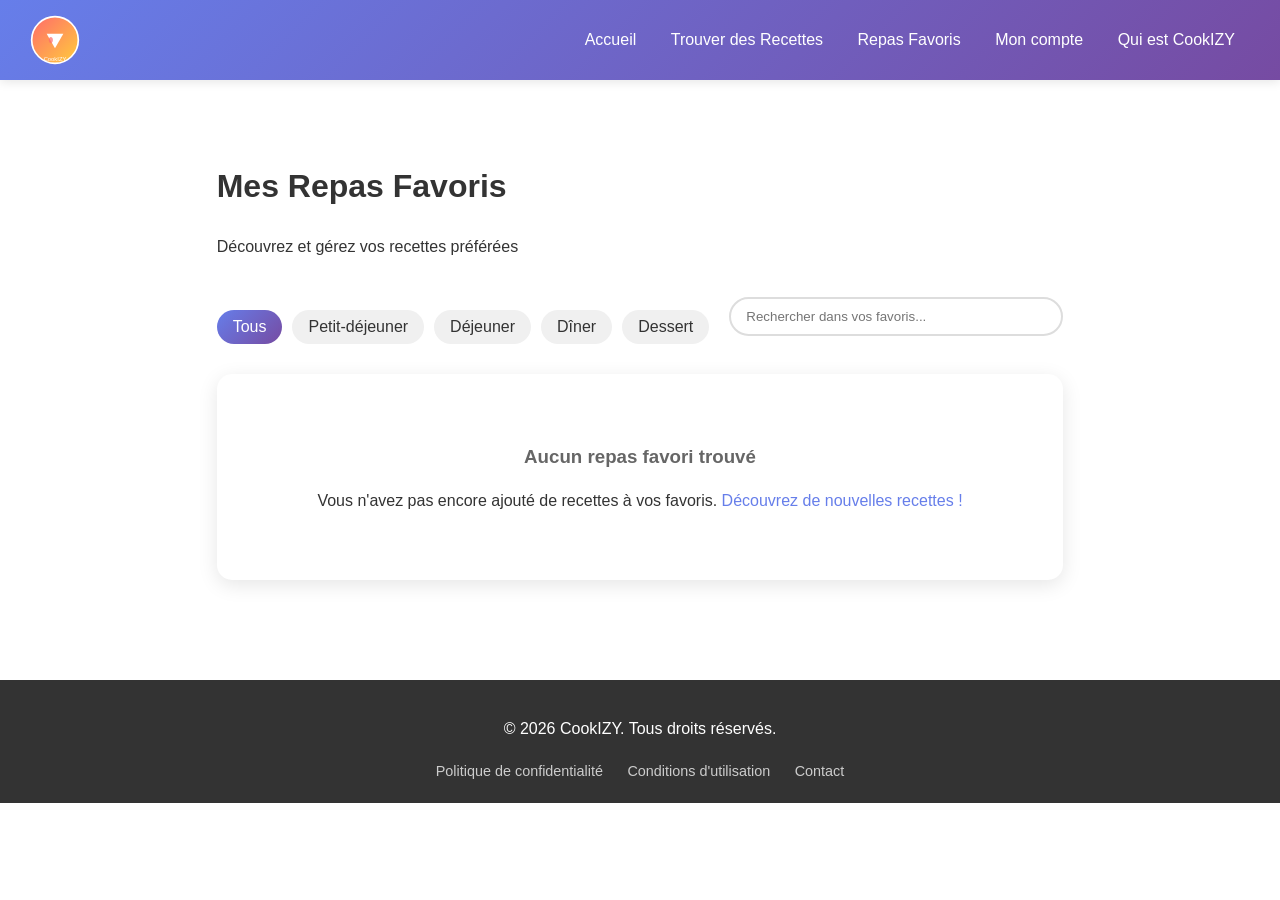
<file: favoris.html>
<!DOCTYPE html>
<html lang="fr">
<head>
    <meta charset="UTF-8">
    <title>Repas Favoris - CookIZY</title>
    <meta name="viewport" content="width=device-width, initial-scale=1.0">
    <link rel="icon" href="logo.svg" type="image/svg+xml">
    <link rel="stylesheet" href="styles.css">
</head>
<body>
    <header>
        <img src="logo.svg" alt="Logo CookIZY" class="logo">
        <nav>
            <a href="index.html">Accueil</a>
            <a href="ingredients.html">Trouver des Recettes</a>
            <a href="favoris.html">Repas Favoris</a>
            <a href="compte.html">Mon compte</a>
            <a href="apropos.html">Qui est CookIZY</a>
        </nav>
    </header>

    <div class="container">
        <div class="favorites-section">
            <h1>Mes Repas Favoris</h1>
            <p>Découvrez et gérez vos recettes préférées</p>

            <div class="favorites-controls">
                <div class="filter-buttons">
                    <button class="btn filter-btn active" data-filter="all">Tous</button>
                    <button class="btn filter-btn" data-filter="breakfast">Petit-déjeuner</button>
                    <button class="btn filter-btn" data-filter="lunch">Déjeuner</button>
                    <button class="btn filter-btn" data-filter="dinner">Dîner</button>
                    <button class="btn filter-btn" data-filter="dessert">Dessert</button>
                </div>
                <div class="search-bar">
                    <input type="text" id="search-input" placeholder="Rechercher dans vos favoris...">
                </div>
            </div>

            <div id="favorites-grid" class="favorites-grid">
                <!-- Favorites will be loaded dynamically from database -->
            </div>

            <div id="no-favorites" class="no-favorites" style="display: none;">
                <h3>Aucun repas favori trouvé</h3>
                <p>Vous n'avez pas encore ajouté de recettes à vos favoris. <a href="ingredients.html">Découvrez de nouvelles recettes !</a></p>
            </div>
        </div>
    </div>

    <footer>
        <p>&copy; 2026 CookIZY. Tous droits réservés.</p>
        <nav>
            <a href="#">Politique de confidentialité</a>
            <a href="#">Conditions d'utilisation</a>
            <a href="#">Contact</a>
        </nav>
    </footer>

    <script src="favoris.js"></script>
</body>
</html>
</file>
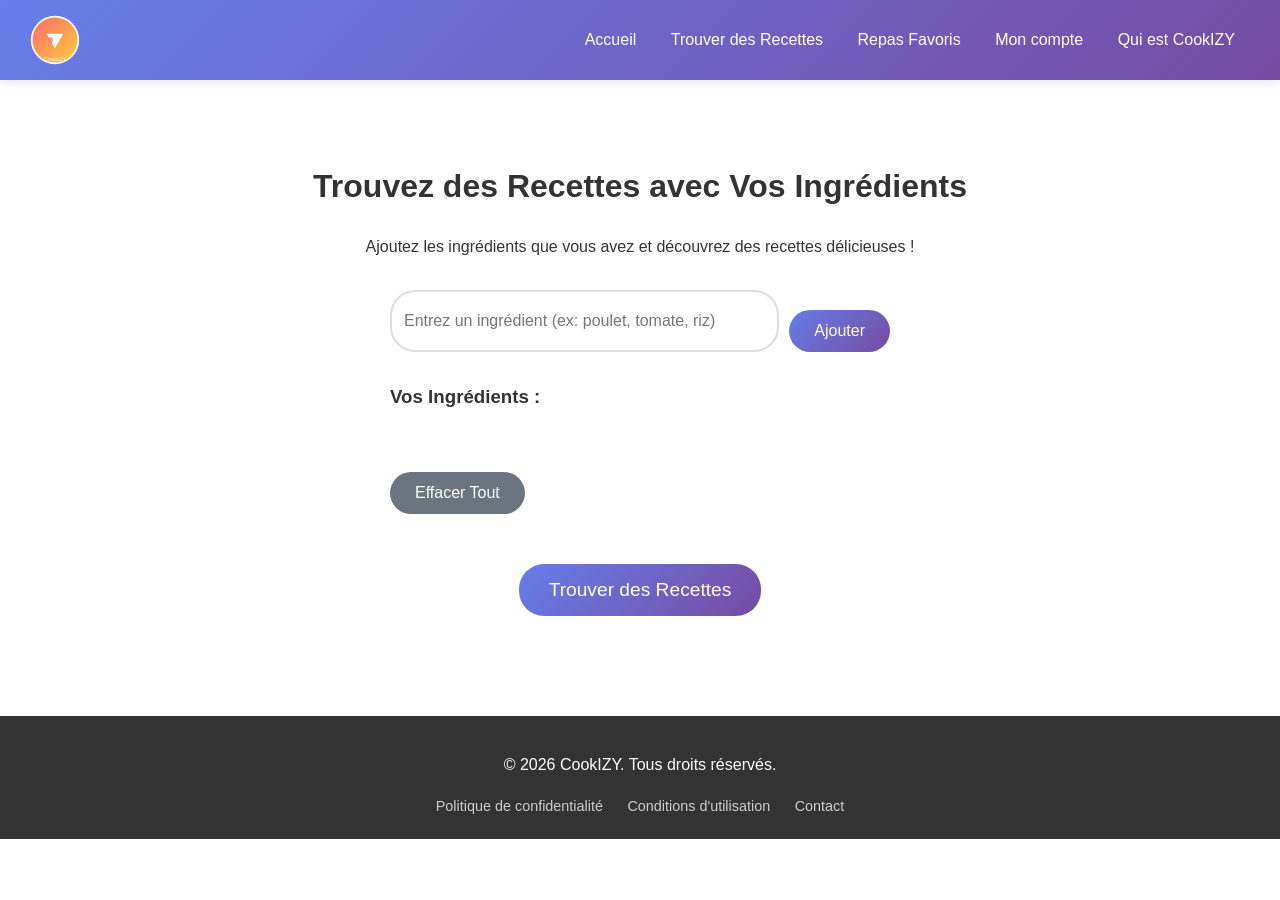
<file: ingredients.html>
<!DOCTYPE html>
<html lang="fr">
<head>
    <meta charset="UTF-8">
    <title>Trouver des Recettes - CookIZY</title>
    <meta name="viewport" content="width=device-width, initial-scale=1.0">
    <link rel="icon" href="logo.svg" type="image/svg+xml">
    <link rel="stylesheet" href="styles.css">
</head>
<body>
    <header>
        <img src="logo.svg" alt="Logo CookIZY" class="logo">
        <nav>
            <a href="index.html">Accueil</a>
            <a href="ingredients.html">Trouver des Recettes</a>
            <a href="favoris.html">Repas Favoris</a>
            <a href="compte.html">Mon compte</a>
            <a href="apropos.html">Qui est CookIZY</a>
        </nav>
    </header>

    <div class="container">
        <div class="ingredient-section">
            <h1>Trouvez des Recettes avec Vos Ingrédients</h1>
            <p>Ajoutez les ingrédients que vous avez et découvrez des recettes délicieuses !</p>

            <div class="input-group">
                <input type="text" id="ingredient-input" placeholder="Entrez un ingrédient (ex: poulet, tomate, riz)">
                <button id="add-btn" class="btn">Ajouter</button>
            </div>

            <div class="ingredients-list">
                <h3>Vos Ingrédients :</h3>
                <ul id="ingredients-ul"></ul>
                <button id="clear-btn" class="btn btn-secondary">Effacer Tout</button>
            </div>

            <button id="find-recipes-btn" class="btn btn-primary">Trouver des Recettes</button>
        </div>

        <div id="recipes-section" class="recipes-results" style="display: none;">
            <h2>Recettes Disponibles</h2>
            <div id="recipes-container" class="recipes-grid">
                <!-- Recipes will be displayed here -->
            </div>
        </div>
    </div>

    <footer>
        <p>&copy; 2026 CookIZY. Tous droits réservés.</p>
        <nav>
            <a href="#">Politique de confidentialité</a>
            <a href="#">Conditions d'utilisation</a>
            <a href="#">Contact</a>
        </nav>
    </footer>

    <script src="ingredients.js"></script>
</body>
</html>
</file>
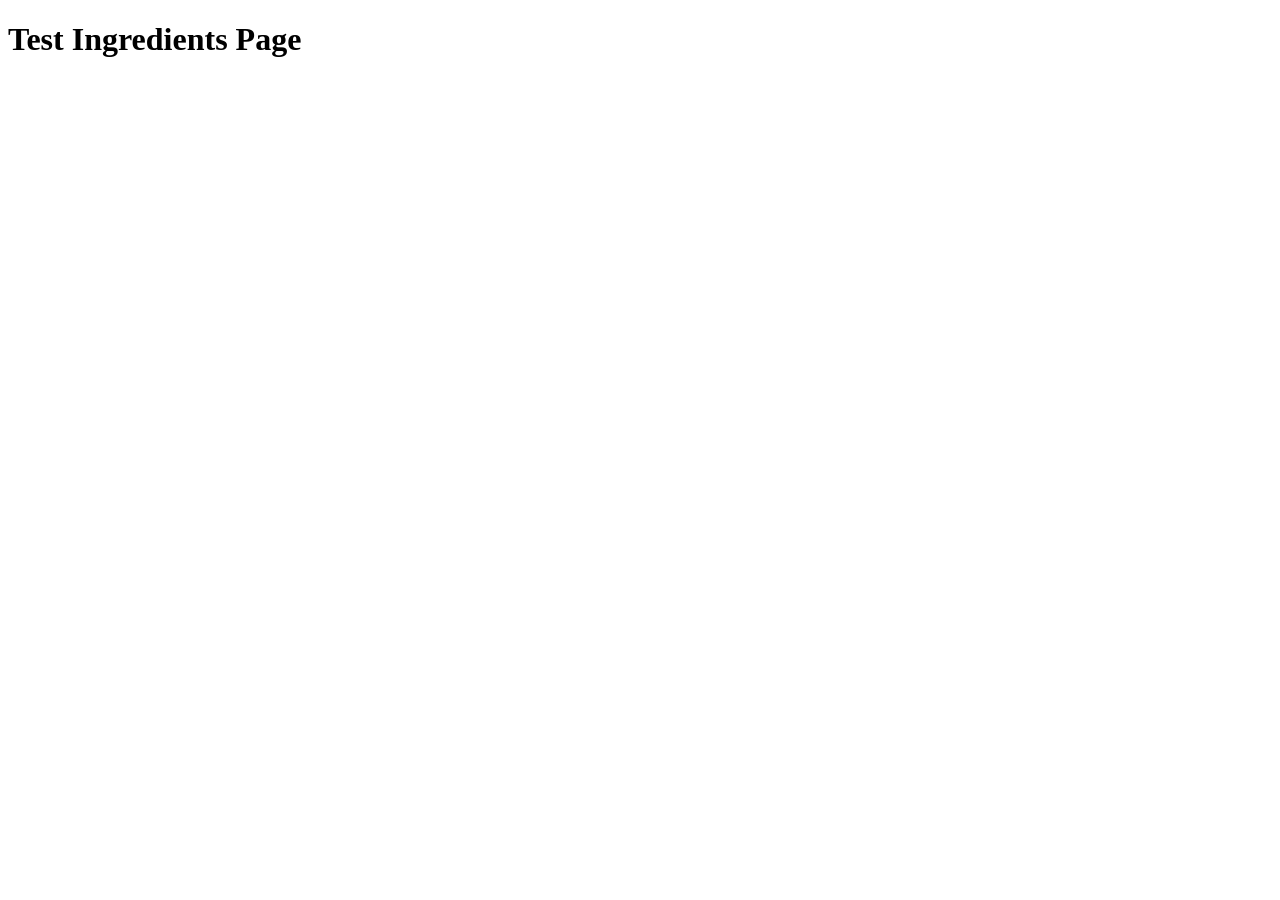
<file: test.html>
<!DOCTYPE html>
<html lang="fr">
<head>
    <meta charset="UTF-8">
    <meta name="viewport" content="width=device-width, initial-scale=1.0">
    <title>Test Ingredients</title>
</head>
<body>
    <h1>Test Ingredients Page</h1>
    <div id="test-output"></div>

    <script src="ingredients.js"></script>
    <script>
        // Simple test to check if the script loads
        setTimeout(() => {
            const output = document.getElementById('test-output');
            if (typeof allRecipes !== 'undefined') {
                output.innerHTML = `Loaded ${allRecipes.length} recipes successfully!`;
            } else {
                output.innerHTML = 'Error: allRecipes not defined';
            }
        }, 1000);
    </script>
</body>
</html>
</file>
<file: styles.css>
body { 
    font-family: 'Segoe UI', Tahoma, Geneva, Verdana, sans-serif; 
    margin: 0; 
    padding: 0; 
    line-height: 1.6; 
    color: #333; 
}
header { 
    display: flex; 
    align-items: center; 
    background: linear-gradient(135deg, #667eea 0%, #764ba2 100%); 
    color: #fff; 
    padding: 15px 30px; 
    box-shadow: 0 2px 10px rgba(0,0,0,0.1); 
}
.logo { 
    height: 50px; 
    margin-right: 20px; 
}
nav { 
    margin-left: auto; 
}
nav a { 
    color: #fff; 
    text-decoration: none; 
    margin: 0 15px; 
    font-weight: 500; 
    transition: color 0.3s; 
}
nav a:hover { 
    color: #ffd700; 
}
.slider { 
    width: 100%; 
    height: 400px; 
    overflow: hidden; 
    position: relative; 
    display: flex; 
    align-items: center; 
    justify-content: center; 
}
.slider img { 
    width: 100%; 
    height: 100%; 
    object-fit: cover; 
    position: absolute; 
    z-index: -1; 
}
.slider-content { 
    text-align: center; 
    color: white; 
    z-index: 1; 
    max-width: 600px; 
    padding: 20px; 
    background: rgba(0,0,0,0.5); 
    border-radius: 10px; 
}
.slider-content h2 { 
    font-size: 2.5rem; 
    margin-bottom: 10px; 
    text-shadow: 2px 2px 4px rgba(0,0,0,0.7); 
}
.slider-content p { 
    font-size: 1.2rem; 
    margin-bottom: 20px; 
    text-shadow: 1px 1px 2px rgba(0,0,0,0.7); 
}
.slider-btn { 
    background: #ff6b6b; 
    color: white; 
    padding: 12px 30px; 
    border: none; 
    border-radius: 25px; 
    font-size: 1.1rem; 
    cursor: pointer; 
    transition: background 0.3s; 
}
.slider-btn:hover { 
    background: #ff5252; 
}
.slider .prev, .slider .next { 
    position: absolute; 
    top: 50%; 
    transform: translateY(-50%); 
    background: rgba(255,255,255,0.8); 
    color: #333; 
    border: none; 
    padding: 15px 20px; 
    cursor: pointer; 
    font-size: 20px; 
    border-radius: 50%; 
    transition: all 0.3s; 
    z-index: 2; 
}
.slider .prev { 
    left: 20px; 
}
.slider .next { 
    right: 20px; 
}
.slider .prev:hover, .slider .next:hover { 
    background: white; 
    transform: translateY(-50%) scale(1.1); 
}
.dots { 
    position: absolute; 
    bottom: 20px; 
    left: 50%; 
    transform: translateX(-50%); 
    display: flex; 
    z-index: 2; 
}
.dot { 
    width: 12px; 
    height: 12px; 
    border-radius: 50%; 
    background: rgba(255,255,255,0.5); 
    margin: 0 5px; 
    cursor: pointer; 
    transition: all 0.3s; 
}
.dot.active { 
    background: white; 
    transform: scale(1.2); 
}
.container { 
    display: flex; 
    flex-wrap: wrap; 
    padding: 60px 30px; 
    gap: 30px; 
    max-width: 1200px; 
    margin: 0 auto; 
}
.column { 
    flex: 1 1 300px; 
    background: white; 
    padding: 30px; 
    border-radius: 15px; 
    box-shadow: 0 5px 20px rgba(0,0,0,0.1); 
    transition: transform 0.3s, box-shadow 0.3s; 
}
.column:hover { 
    transform: translateY(-5px); 
    box-shadow: 0 10px 30px rgba(0,0,0,0.15); 
}
.column img { 
    max-width: 100%; 
    border-radius: 10px; 
    margin: 20px 0; 
}
.column h2 { 
    color: #333; 
    margin-bottom: 15px; 
}
.btn { 
    display: inline-block; 
    margin-top: 20px; 
    padding: 12px 25px; 
    background: linear-gradient(135deg, #667eea 0%, #764ba2 100%); 
    color: #fff; 
    border: none; 
    border-radius: 25px; 
    text-decoration: none; 
    font-size: 1rem; 
    cursor: pointer; 
    transition: all 0.3s; 
}
.btn:hover { 
    transform: translateY(-2px); 
    box-shadow: 0 5px 15px rgba(102, 126, 234, 0.4); 
}
footer { 
    background: #333; 
    color: white; 
    text-align: center; 
    padding: 20px; 
    margin-top: 40px; 
}
footer nav { 
    margin-top: 10px; 
}
footer a { 
    color: #ccc; 
    text-decoration: none; 
    margin: 0 10px; 
    font-size: 0.9rem; 
}
footer a:hover { 
    color: white; 
}
.ingredient-section { 
    max-width: 800px; 
    margin: 0 auto; 
    text-align: center; 
}
.input-group { 
    display: flex; 
    gap: 10px; 
    margin: 30px 0; 
    max-width: 500px; 
    margin-left: auto; 
    margin-right: auto; 
}
#ingredient-input { 
    flex: 1; 
    padding: 12px; 
    border: 2px solid #ddd; 
    border-radius: 25px; 
    font-size: 1rem; 
    outline: none; 
    transition: border-color 0.3s; 
}
#ingredient-input:focus { 
    border-color: #667eea; 
}
.ingredients-list { 
    margin: 30px 0; 
    text-align: left; 
    max-width: 500px; 
    margin-left: auto; 
    margin-right: auto; 
}
.ingredients-list ul { 
    list-style: none; 
    padding: 0; 
    display: flex; 
    flex-wrap: wrap; 
    gap: 10px; 
    margin: 20px 0; 
}
.ingredients-list li { 
    background: #f0f0f0; 
    padding: 8px 12px; 
    border-radius: 20px; 
    display: flex; 
    align-items: center; 
    gap: 8px; 
}
.remove-btn { 
    background: none; 
    border: none; 
    color: #ff6b6b; 
    cursor: pointer; 
    font-size: 18px; 
    padding: 0; 
    width: 20px; 
    height: 20px; 
    display: flex; 
    align-items: center; 
    justify-content: center; 
}
.btn-secondary { 
    background: #6c757d; 
}
.btn-secondary:hover { 
    background: #5a6268; 
}
.btn-primary { 
    background: linear-gradient(135deg, #667eea 0%, #764ba2 100%); 
    padding: 15px 30px; 
    font-size: 1.2rem; 
    margin-top: 20px; 
}
.recipes-results { 
    margin-top: 50px; 
    text-align: center; 
}
.recipes-grid { 
    display: grid; 
    grid-template-columns: repeat(auto-fit, minmax(300px, 1fr)); 
    gap: 30px; 
    margin-top: 30px; 
}
.recipe-card { 
    background: white; 
    border-radius: 15px; 
    overflow: hidden; 
    box-shadow: 0 5px 20px rgba(0,0,0,0.1); 
    transition: transform 0.3s, box-shadow 0.3s; 
}
.recipe-card:hover { 
    transform: translateY(-5px); 
    box-shadow: 0 10px 30px rgba(0,0,0,0.15); 
}
.recipe-card img { 
    width: 100%; 
    height: 200px; 
    object-fit: cover; 
}
.recipe-card h3 { 
    margin: 20px; 
    color: #333; 
}
.recipe-card p { 
    margin: 0 20px 15px; 
    color: #666; 
}
.recipe-ingredients { 
    margin: 0 20px 20px; 
    font-size: 0.9rem; 
    color: #888; 
}
.recipe-card .btn { 
    margin: 0 20px 20px; 
    width: calc(100% - 40px); 
}
.favorite-btn {
    background: #ff6b6b !important;
    color: white !important;
}
.favorite-btn:hover {
    background: #ff5252 !important;
}
.favorite-btn:disabled {
    background: #4CAF50 !important;
    cursor: not-allowed;
}
.recipe-meta { 
    display: flex; 
    justify-content: space-between; 
    align-items: center; 
    margin: 15px 20px; 
    font-size: 0.9rem; 
}
.recipe-meta .rating { 
    color: #ffd700; 
    font-size: 1.1rem; 
}
.recipe-meta .time, .recipe-meta .difficulty { 
    color: #666; 
    background: #f0f0f0; 
    padding: 4px 8px; 
    border-radius: 12px; 
    font-size: 0.8rem; 
}
@media (max-width: 800px) {
    .container { 
        flex-direction: column; 
        padding: 40px 20px; 
    }
    .slider-content h2 { 
        font-size: 2rem; 
    }
    .slider-content p { 
        font-size: 1rem; 
    }
    header { 
        flex-direction: column; 
        text-align: center; 
    }
    nav { 
        margin-left: 0; 
        margin-top: 10px; 
    }
    .input-group { 
        flex-direction: column; 
    }
    .ingredients-list ul { 
        justify-content: center; 
    }
}
.account-section { 
    max-width: 1200px; 
    margin: 0 auto; 
}
.account-grid { 
    display: grid; 
    grid-template-columns: repeat(auto-fit, minmax(400px, 1fr)); 
    gap: 30px; 
    margin-top: 30px; 
}
.account-card { 
    background: white; 
    padding: 30px; 
    border-radius: 15px; 
    box-shadow: 0 5px 20px rgba(0,0,0,0.1); 
}
.profile-info { 
    display: flex; 
    gap: 20px; 
    align-items: center; 
}
.profile-avatar img { 
    width: 80px; 
    height: 80px; 
    border-radius: 50%; 
    object-fit: cover; 
}
.preferences { 
    display: flex; 
    flex-direction: column; 
    gap: 15px; 
}
.preference-item label { 
    display: flex; 
    align-items: center; 
    gap: 10px; 
    cursor: pointer; 
}
.recipe-history { 
    display: flex; 
    flex-direction: column; 
    gap: 15px; 
}
.history-item { 
    display: flex; 
    gap: 15px; 
    align-items: center; 
    padding: 15px; 
    background: #f8f9fa; 
    border-radius: 10px; 
}
.history-item img { 
    width: 60px; 
    height: 60px; 
    border-radius: 8px; 
    object-fit: cover; 
}
.account-settings { 
    display: flex; 
    flex-direction: column; 
    gap: 10px; 
}
.btn-danger { 
    background: #dc3545; 
}
.btn-danger:hover { 
    background: #c82333; 
}
.about-section { 
    max-width: 1000px; 
    margin: 0 auto; 
}
.about-hero { 
    text-align: center; 
    margin-bottom: 50px; 
    padding: 50px 0; 
    background: linear-gradient(135deg, #667eea 0%, #764ba2 100%); 
    color: white; 
    border-radius: 15px; 
}
.about-hero h1 { 
    font-size: 3rem; 
    margin-bottom: 20px; 
}
.about-hero p { 
    font-size: 1.3rem; 
    opacity: 0.9; 
}
.about-content { 
    display: grid; 
    gap: 30px; 
}
.about-card { 
    background: white; 
    padding: 30px; 
    border-radius: 15px; 
    box-shadow: 0 5px 20px rgba(0,0,0,0.1); 
}
.about-card h2 { 
    color: #333; 
    margin-bottom: 20px; 
}
.about-card ul { 
    list-style: none; 
    padding: 0; 
}
.about-card li { 
    margin-bottom: 10px; 
    padding-left: 20px; 
    position: relative; 
}
.about-card li:before { 
    content: "✓"; 
    position: absolute; 
    left: 0; 
    color: #667eea; 
    font-weight: bold; 
}
.team-grid { 
    display: grid; 
    grid-template-columns: repeat(auto-fit, minmax(200px, 1fr)); 
    gap: 20px; 
    margin-top: 20px; 
}
.team-member { 
    text-align: center; 
}
.team-member img { 
    width: 100px; 
    height: 100px; 
    border-radius: 50%; 
    object-fit: cover; 
    margin-bottom: 15px; 
}
.contact-info { 
    margin: 20px 0; 
}
.contact-info p { 
    margin: 10px 0; 
}
.favorites-section { 
    max-width: 1200px; 
    margin: 0 auto; 
}
.favorites-controls { 
    display: flex; 
    justify-content: space-between; 
    align-items: center; 
    margin: 30px 0; 
    flex-wrap: wrap; 
    gap: 20px; 
}
.filter-buttons { 
    display: flex; 
    gap: 10px; 
    flex-wrap: wrap; 
}
.filter-btn { 
    padding: 8px 16px; 
    background: #f0f0f0; 
    color: #333; 
}
.filter-btn.active { 
    background: linear-gradient(135deg, #667eea 0%, #764ba2 100%); 
    color: white; 
}
.search-bar input { 
    padding: 10px 15px; 
    border: 2px solid #ddd; 
    border-radius: 25px; 
    width: 300px; 
    outline: none; 
    transition: border-color 0.3s; 
}
.search-bar input:focus { 
    border-color: #667eea; 
}
.favorites-grid { 
    display: grid; 
    grid-template-columns: repeat(auto-fit, minmax(350px, 1fr)); 
    gap: 30px; 
}
.favorite-card { 
    background: white; 
    border-radius: 15px; 
    overflow: hidden; 
    box-shadow: 0 5px 20px rgba(0,0,0,0.1); 
    transition: transform 0.3s, box-shadow 0.3s; 
}
.favorite-card:hover { 
    transform: translateY(-5px); 
    box-shadow: 0 10px 30px rgba(0,0,0,0.15); 
}
.favorite-image { 
    position: relative; 
}
.favorite-image img { 
    width: 100%; 
    height: 200px; 
    object-fit: cover; 
}
.remove-favorite { 
    position: absolute; 
    top: 10px; 
    right: 10px; 
    background: rgba(255,255,255,0.9); 
    border: none; 
    border-radius: 50%; 
    width: 35px; 
    height: 35px; 
    display: flex; 
    align-items: center; 
    justify-content: center; 
    cursor: pointer; 
    font-size: 16px; 
    color: #ff6b6b; 
    transition: all 0.3s; 
}
.remove-favorite:hover { 
    background: white; 
    transform: scale(1.1); 
}
.favorite-content { 
    padding: 20px; 
}
.favorite-content h3 { 
    margin-bottom: 10px; 
    color: #333; 
}
.favorite-meta { 
    display: flex; 
    justify-content: space-between; 
    align-items: center; 
    margin: 15px 0; 
}
.rating { 
    color: #ffd700; 
    font-size: 1.2rem; 
}
.time { 
    color: #666; 
    font-size: 0.9rem; 
}
.no-favorites { 
    text-align: center; 
    padding: 50px; 
    background: white; 
    border-radius: 15px; 
    box-shadow: 0 5px 20px rgba(0,0,0,0.1); 
}
.no-favorites h3 { 
    color: #666; 
    margin-bottom: 15px; 
}
.no-favorites a { 
    color: #667eea; 
    text-decoration: none; 
}
.no-favorites a:hover { 
    text-decoration: underline; 
}
.auth-container { 
    min-height: 100vh; 
    display: flex; 
    align-items: center; 
    justify-content: center; 
    background: linear-gradient(135deg, #667eea 0%, #764ba2 100%); 
    padding: 20px; 
}
.auth-card { 
    background: white; 
    border-radius: 15px; 
    box-shadow: 0 10px 30px rgba(0,0,0,0.2); 
    width: 100%; 
    max-width: 450px; 
    overflow: hidden; 
}
.auth-header { 
    text-align: center; 
    padding: 30px 20px; 
    background: linear-gradient(135deg, #667eea 0%, #764ba2 100%); 
    color: white; 
}
.auth-logo { 
    width: 60px; 
    height: 60px; 
    margin-bottom: 15px; 
}
.auth-header h1 { 
    margin: 10px 0; 
    font-size: 2rem; 
}
.auth-header p { 
    margin: 0; 
    opacity: 0.9; 
}
.auth-tabs { 
    display: flex; 
    background: #f8f9fa; 
}
.auth-tab { 
    flex: 1; 
    padding: 15px; 
    border: none; 
    background: none; 
    cursor: pointer; 
    font-size: 1rem; 
    font-weight: 500; 
    transition: background 0.3s; 
}
.auth-tab.active { 
    background: white; 
    border-bottom: 3px solid #667eea; 
}
.auth-form { 
    display: none; 
    padding: 30px 20px; 
}
.auth-form.active { 
    display: block; 
}
.form-group { 
    margin-bottom: 20px; 
}
.form-group label { 
    display: block; 
    margin-bottom: 5px; 
    font-weight: 500; 
    color: #333; 
}
.form-group input { 
    width: 100%; 
    padding: 12px; 
    border: 2px solid #ddd; 
    border-radius: 8px; 
    font-size: 1rem; 
    transition: border-color 0.3s; 
    box-sizing: border-box; 
}
.form-group input:focus { 
    outline: none; 
    border-color: #667eea; 
}
.form-options { 
    display: flex; 
    justify-content: space-between; 
    align-items: center; 
    margin-bottom: 20px; 
    flex-wrap: wrap; 
    gap: 10px; 
}
.checkbox-label { 
    display: flex; 
    align-items: center; 
    gap: 8px; 
    font-size: 0.9rem; 
    cursor: pointer; 
}
.checkbox-label input { 
    width: auto; 
    margin: 0; 
}
.forgot-password { 
    color: #667eea; 
    text-decoration: none; 
    font-size: 0.9rem; 
}
.forgot-password:hover { 
    text-decoration: underline; 
}
.auth-submit { 
    width: 100%; 
    padding: 15px; 
    background: linear-gradient(135deg, #667eea 0%, #764ba2 100%); 
    color: white; 
    border: none; 
    border-radius: 8px; 
    font-size: 1.1rem; 
    cursor: pointer; 
    transition: transform 0.2s; 
}
.auth-submit:hover { 
    transform: translateY(-2px); 
}
.auth-footer { 
    text-align: center; 
    padding: 20px; 
    background: #f8f9fa; 
    border-top: 1px solid #eee; 
}
.auth-footer p { 
    margin: 0 0 15px; 
    color: #666; 
    font-size: 0.9rem; 
}
.social-login { 
    display: flex; 
    gap: 10px; 
}
.social-btn { 
    flex: 1; 
    display: flex; 
    align-items: center; 
    justify-content: center; 
    gap: 8px; 
    padding: 12px; 
    border: 1px solid #ddd; 
    border-radius: 8px; 
    background: white; 
    cursor: pointer; 
    font-size: 0.9rem; 
    transition: all 0.3s; 
}
.social-btn:hover { 
    box-shadow: 0 2px 8px rgba(0,0,0,0.1); 
}
.social-btn img { 
    width: 18px; 
    height: 18px; 
}
.google-btn { 
    color: #333; 
}
.facebook-btn { 
    color: #1877f2; 
}
.auth-message { 
    padding: 12px 20px; 
    margin: 0 20px; 
    border-radius: 8px; 
    text-align: center; 
    font-weight: 500; 
}
.auth-message.error { 
    background: #fee; 
    color: #c33; 
    border: 1px solid #fcc; 
}
.auth-message.success { 
    background: #efe; 
    color: #363; 
    border: 1px solid #cfc; 
}
.auth-message.info { 
    background: #eef; 
    color: #336; 
    border: 1px solid #ccf; 
}
.btn-small { 
    padding: 6px 12px; 
    font-size: 0.9rem; 
    margin-top: 10px; 
}
.form-actions { 
    display: flex; 
    gap: 10px; 
    margin-top: 20px; 
}
.account-message { 
    padding: 15px; 
    border-radius: 8px; 
    text-align: center; 
    font-weight: 500; 
    margin-bottom: 20px; 
}
.account-message.error { 
    background: #fee; 
    color: #c33; 
    border: 1px solid #fcc; 
}
.account-message.success { 
    background: #efe; 
    color: #363; 
    border: 1px solid #cfc; 
}
.account-message.info { 
    background: #eef; 
    color: #336; 
    border: 1px solid #ccf; 
}
</file>
